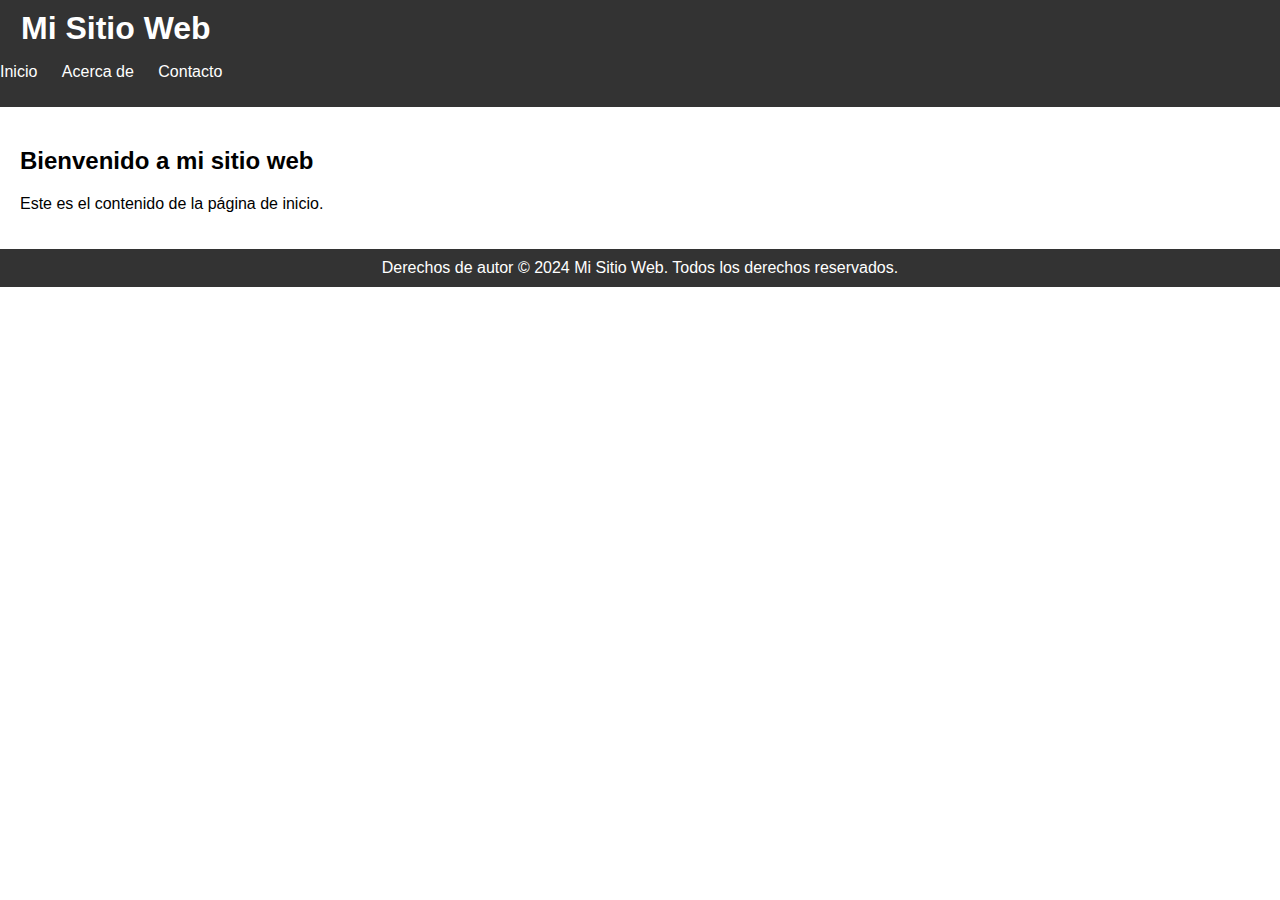
<file: index.html>
<!DOCTYPE html>
<html lang="es">

<head>
    <meta charset="UTF-8">
    <meta name="viewport" content="width=device-width, initial-scale=1.0">
    <title>Página de inicio</title>
    <link rel="stylesheet" href="styles.css">
</head>

<body>
    <header>
        <h1>Mi Sitio Web</h1>
        <nav>
            <ul>
                <li><a href="index.html">Inicio</a></li>
                <li><a href="about.html">Acerca de</a></li>
                <li><a href="contact.html">Contacto</a></li>
            </ul>
        </nav>
    </header>

    <main>
        <h2>Bienvenido a mi sitio web</h2>
        <p>Este es el contenido de la página de inicio.</p>
    </main>

    <footer>
        <p>Derechos de autor © 2024 Mi Sitio Web. Todos los derechos reservados.</p>
    </footer>
</body>

</html>
</file>
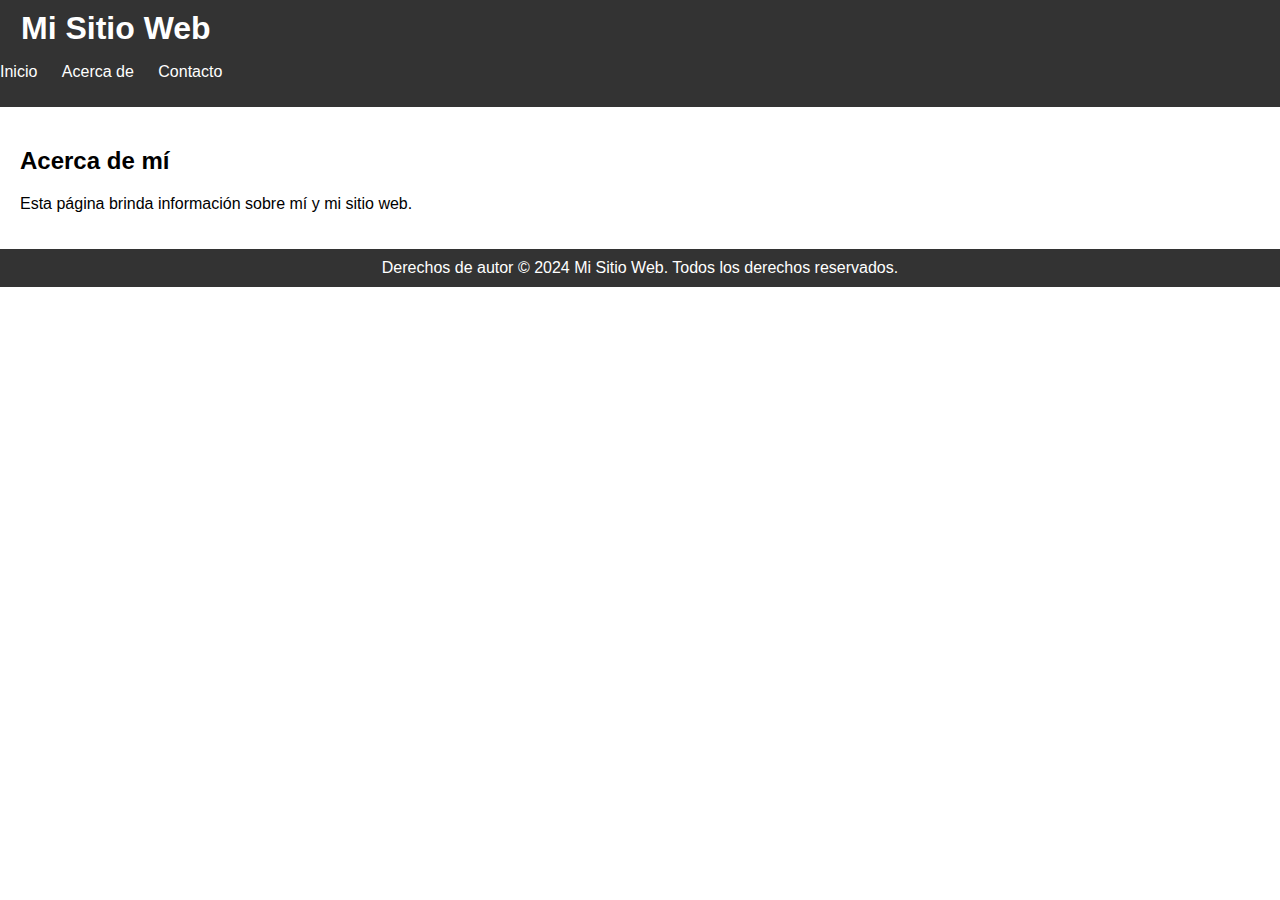
<file: about.html>
<!DOCTYPE html>
<html lang="es">

<head>
    <meta charset="UTF-8">
    <meta name="viewport" content="width=device-width, initial-scale=1.0">
    <title>Acerca de</title>
    <link rel="stylesheet" href="styles.css">
</head>

<body>
    <header>
        <h1>Mi Sitio Web</h1>
        <nav>
            <ul>
                <li><a href="index.html">Inicio</a></li>
                <li><a href="about.html">Acerca de</a></li>
                <li><a href="contact.html">Contacto</a></li>
            </ul>
        </nav>
    </header>

    <main>
        <h2>Acerca de mí</h2>
        <p>Esta página brinda información sobre mí y mi sitio web.</p>
    </main>

    <footer>
        <p>Derechos de autor © 2024 Mi Sitio Web. Todos los derechos reservados.</p>
    </footer>
</body>

</html>
</file>
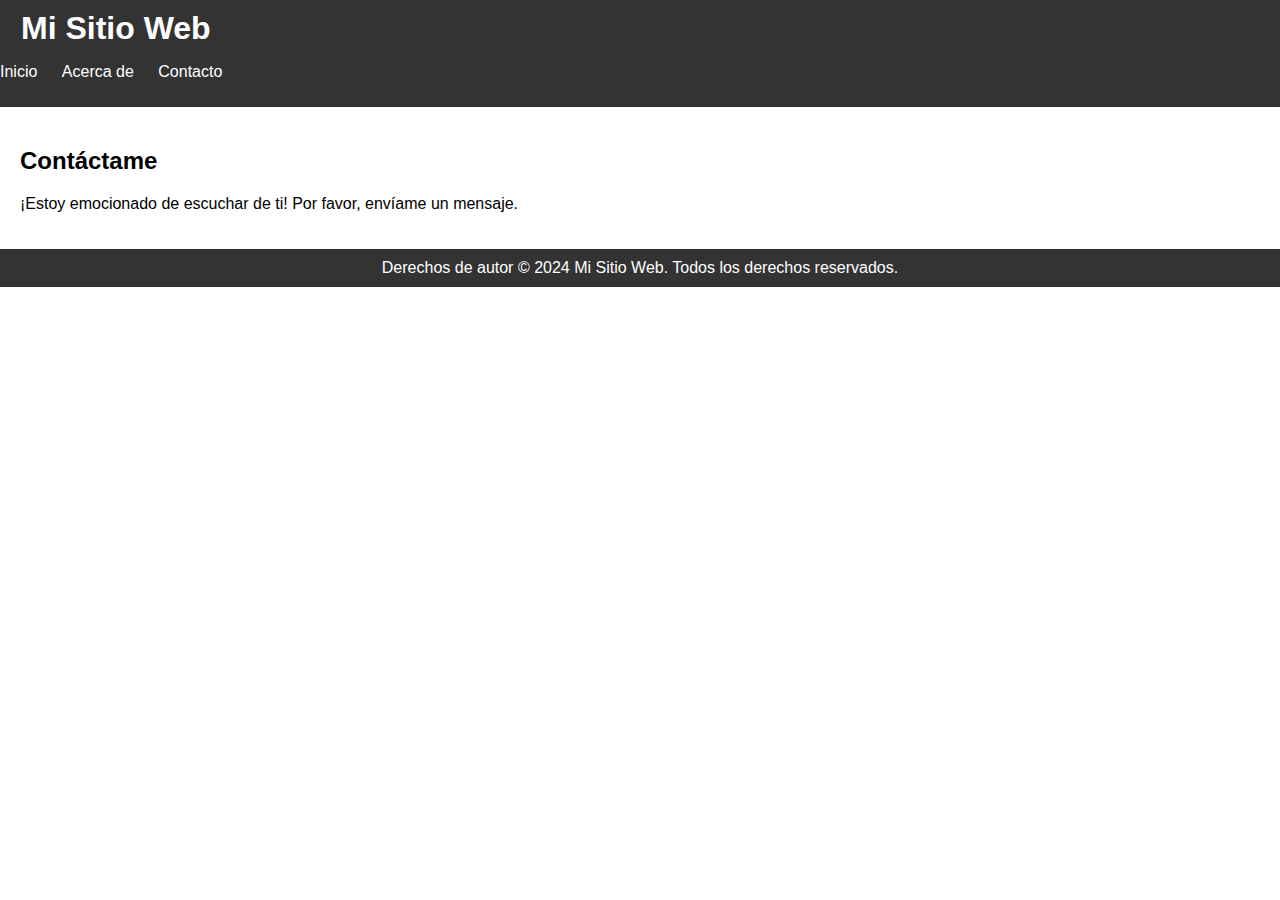
<file: contact.html>
<!DOCTYPE html>
<html lang="es">

<head>
    <meta charset="UTF-8">
    <meta name="viewport" content="width=device-width, initial-scale=1.0">
    <title>Contacto</title>
    <link rel="stylesheet" href="styles.css">
</head>

<body>
    <header>
        <h1>Mi Sitio Web</h1>
        <nav>
            <ul>
                <li><a href="index.html">Inicio</a></li>
                <li><a href="about.html">Acerca de</a></li>
                <li><a href="contact.html">Contacto</a></li>
            </ul>
        </nav>
    </header>

    <main>
        <h2>Contáctame</h2>
        <p>¡Estoy emocionado de escuchar de ti! Por favor, envíame un mensaje.</p>
    </main>

    <footer>
        <p>Derechos de autor © 2024 Mi Sitio Web. Todos los derechos reservados.</p>
    </footer>
</body>

</html>
</file>
<file: styles.css>
body {
    font-family: Arial, sans-serif;
    margin: 0;
    padding: 0;
}

header {
    background-color: #333;
    color: #fff;
    padding: 10px 0;
}

header h1 {
    margin: 0;
    padding-left: 21px;
}

nav ul {
    list-style-type: none;
    padding: 0;

}

nav ul li {
    display: inline;
    margin-right: 20px;
}

nav ul li a {
    text-decoration: none;
    color: #fff;
}

main {
    padding: 20px;
}

footer {
    background-color: #333;
    color: #fff;
    text-align: center;
    padding: 10px 0;
}

footer p {
    margin: 0;
}
</file>
